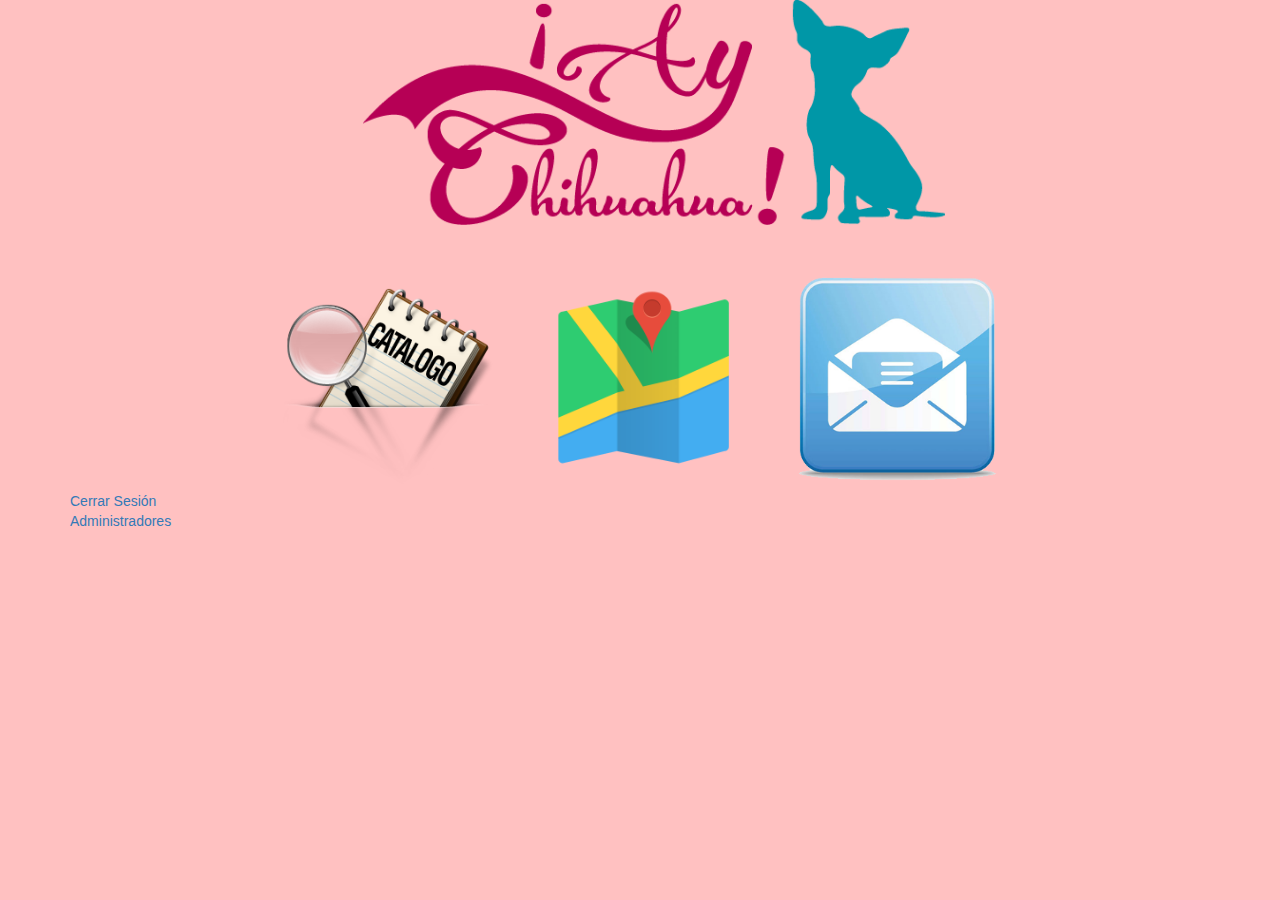
<file: src/index.html>
<!DOCTYPE html>
<html lang="es">
<head>
	<meta charset="UTF-8">
	<title>¡AyChihuahua!</title>
	<meta name="viewport" content="width=device-width, user-scalable=no, initial-scale=1.0, maximum-scale=1.0, minimum-scale=1.0">
	<link rel="stylesheet" href="css/bootstrap.min.css">
	<link rel="stylesheet" href="css/index.css">
</head>
<body>
	<div class="container">
		<div class="row">
			<img class="col-lg-12 col-md-12 col-sm-12 col-xs-12 col-lg-offset-3 col-md-offset-2 col-sm-offset-1 logo" src="img/logo.png" alt="Logotipo">
		</div>
		<br>
		<br>
		<div class="row col-lg-offset-2 col-md-offset-1 ">
			<a href="catalogo.php"><img src="img/catalogo.png" alt="Catalogo" class="catalogo col-lg-4 col-md-4 col-sm-12 col-xs-12"></a>
			<a href="ubicacion.html"><img src="img/ubicacion.png" alt="Ubicacion" class="ubicacion col-lg-4 col-md-4 col-sm-12 col-xs-12"></a>
			<a href="contacto.html"><img src="img/contacto.png" alt="Contacto" class="contacto col-lg-4 col-md-4 col-sm-12 col-xs-12"></a>
		</div>
		<a href="cerrarsesion.php">Cerrar Sesión</a>
		<br>
		<a href="admin.php">Administradores</a>
	</div>

	<!--Scripts-->
	<script src="js/jquery.js"></script>
	<script src="js/bootstrap.min.js"></script>
</body>
</html>
</file>
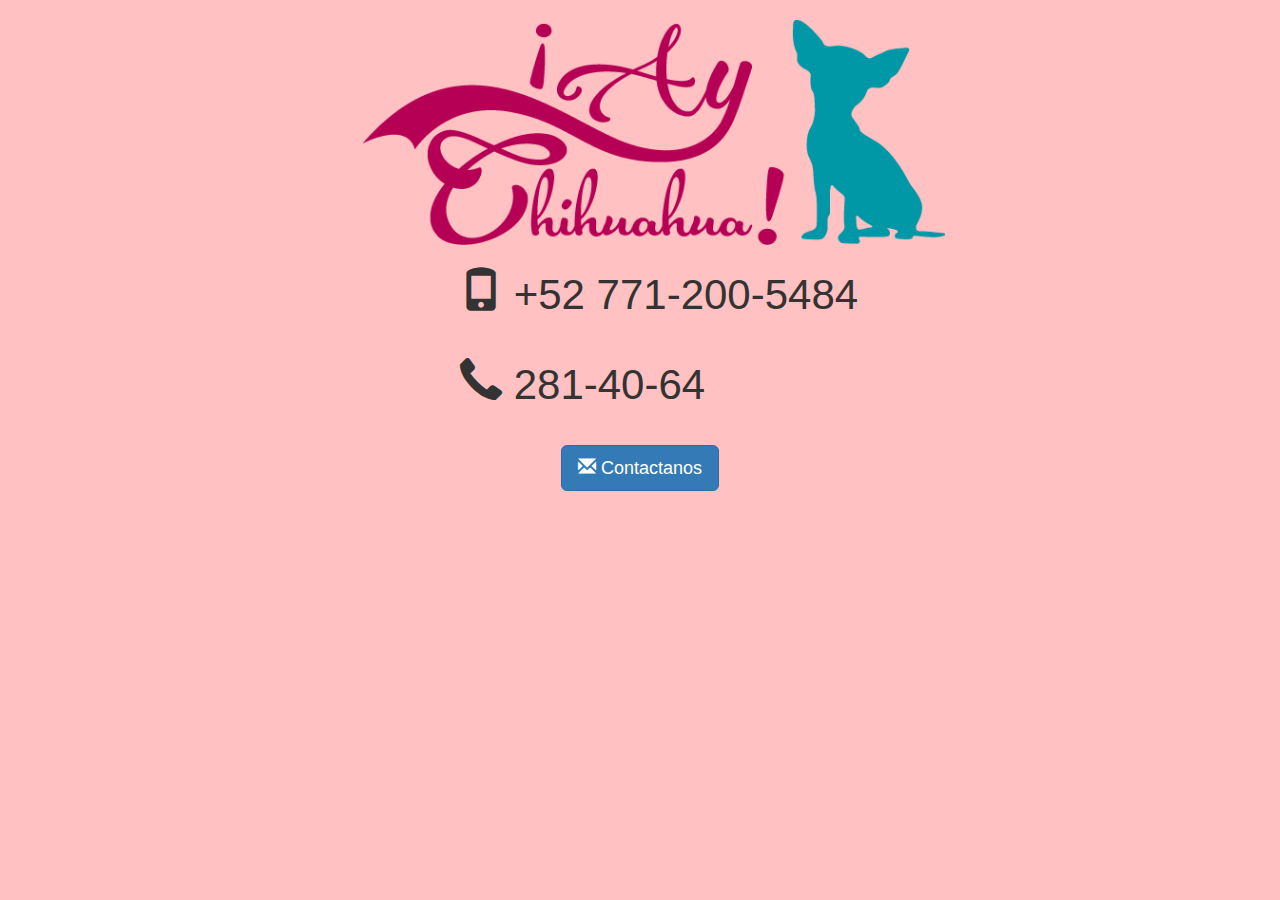
<file: src/contacto.html>
<!DOCTYPE html>
<html lang="es">
<head>
	<meta charset="UTF-8">
	<title>Contacto</title>
	<meta name="viewport" content="width=device-width, user-scalable=no, initial-scale=1.0, maximum-scale=1.0, minimum-scale=1.0">
	<link rel="stylesheet" href="css/bootstrap.min.css">
	<link rel="stylesheet" href="css/contacto.css">
</head>
<body>
    <div class="container">
        <div class="row top-buffer">
			<a href="index.html"><img class="col-lg-12 col-md-12 col-sm-12 col-md-offset-2 col-sm-offset-2 col-xs-12 col-lg-offset-3 logo" src="img/logo.png" alt="Logotipo"></a>
		</div>
        <div class="row top-buffer">
            <p class="col-lg-12 col-md-12 col-sm-12 col-xs-12 col-lg-offset-4 col-md-offset-3 col-sm-offset-3 col-xs-offset-2 tammax"><span class="glyphicon glyphicon-phone bold"></span> &#43;52 771-200-5484</p>
        </div>
        <div class="row top-buffer">
            <p class="col-lg-12 col-md-12 col-sm-12 col-xs-12 col-lg-offset-4 col-md-offset-4 col-sm-offset-4 col-xs-offset-3 tammax"><span class="glyphicon glyphicon-earphone bold"></span> 281-40-64</p>
        </div>
        <div class="row top-buffer">
            <div class="col-lg-12 col-md-12 col-sm-12 col-xs-12 text-center">
                <a href="mailto:aychihuahua2213@gmail.com" class="btn btn-primary btn-lg">
                <span class="glyphicon glyphicon-envelope"></span> Contactanos
                </a>
            </div>
        </div>
    </div>

    <script src="js/jquery.js"></script>
	<script src="js/bootstrap.min.js"></script>
</body>
</html>
</file>
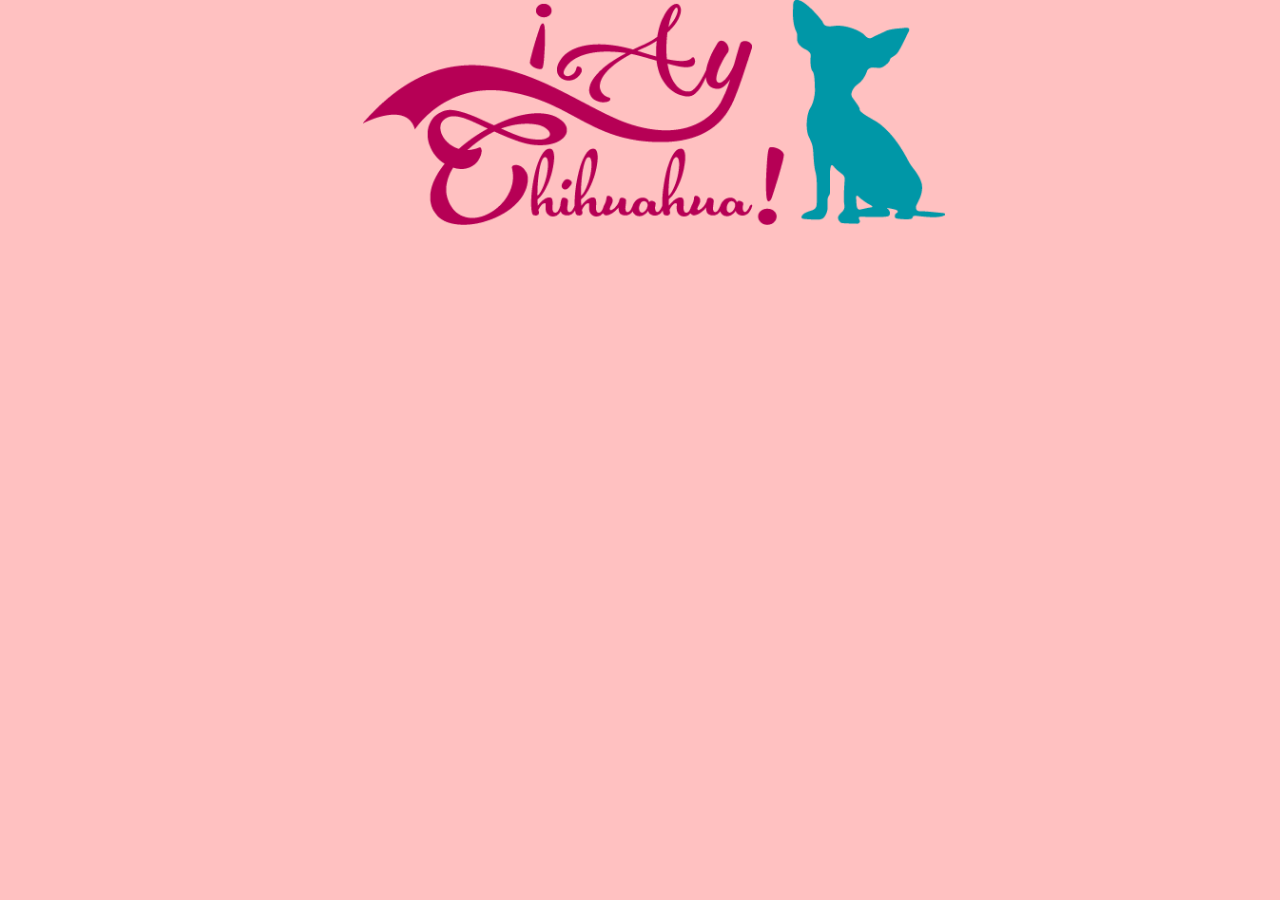
<file: src/ubicacion.html>
<!DOCTYPE html>
<html lang="es">
<head>
	<meta charset="UTF-8">
	<title>Nuestra ubicación</title>
	<meta name="viewport" content="width=device-width, user-scalable=no, initial-scale=1.0, maximum-scale=1.0, minimum-scale=1.0">
	<link rel="stylesheet" href="css/bootstrap.min.css">
	<link rel="stylesheet" href="css/ubicacion.css">
</head>
<body>
    <div class="container">
		<div class="row">
			<a href="index.html"><img class="col-lg-12 col-md-12 col-sm-12 col-xs-12 col-lg-offset-3 logo" src="img/logo.png" alt="Logotipo"></a>
		</div>
        <div class="row"><p></p></div>
        <div class="row">
                <iframe src="https://www.google.com/maps/embed?pb=!1m18!1m12!1m3!1d3746.352266243044!2d-98.74588618596175!3d20.119346186498028!2m3!1f0!2f0!3f0!3m2!1i1024!2i768!4f13.1!3m3!1m2!1s0x85d109feb46254b1%3A0x6ef9724c894a4307!2s%C2%A1Ay+Chihuahua*21!5e0!3m2!1ses-419!2s!4v1495933840131" width="450" height="450" frameborder="0" style="border:0" allowfullscreen class="col-lg-12 col-md-12 col-sm-12 col-xs-12"></iframe>
        </div>
        <div class="row"><p></p></div>
    </div>

	<script src="js/jquery.js"></script>
	<script src="js/bootstrap.min.js"></script>
</body>
</html>
</file>
<file: src/css/index.css>
body {
    background-color: #ffc1c1;
}

img.logo {
  max-height: 237px;
  max-width: 612px;
}

img.catalogo {
  max-height: 256px;
  max-width: 256px;
}

img.ubicacion {
  max-height: 256px;
  max-width: 256px;
}

img.contacto {
  max-height: 256px;
  max-width: 256px;
}
</file>
<file: src/css/contacto.css>
body {
    background-color: #ffc1c1;
}

img.logo {
  max-height: 237px;
  max-width: 612px;
}

span.bold {
    font-weight: bold;
}

p {
    font-size: 3em;
}

.top-buffer {
    margin-top:20px;
}

.tammax {
    max-width: 500px;
}
</file>
<file: src/css/ubicacion.css>
body {
    background-color: #ffc1c1;
}

img.logo {
  max-height: 237px;
  max-width: 612px;
}
</file>
